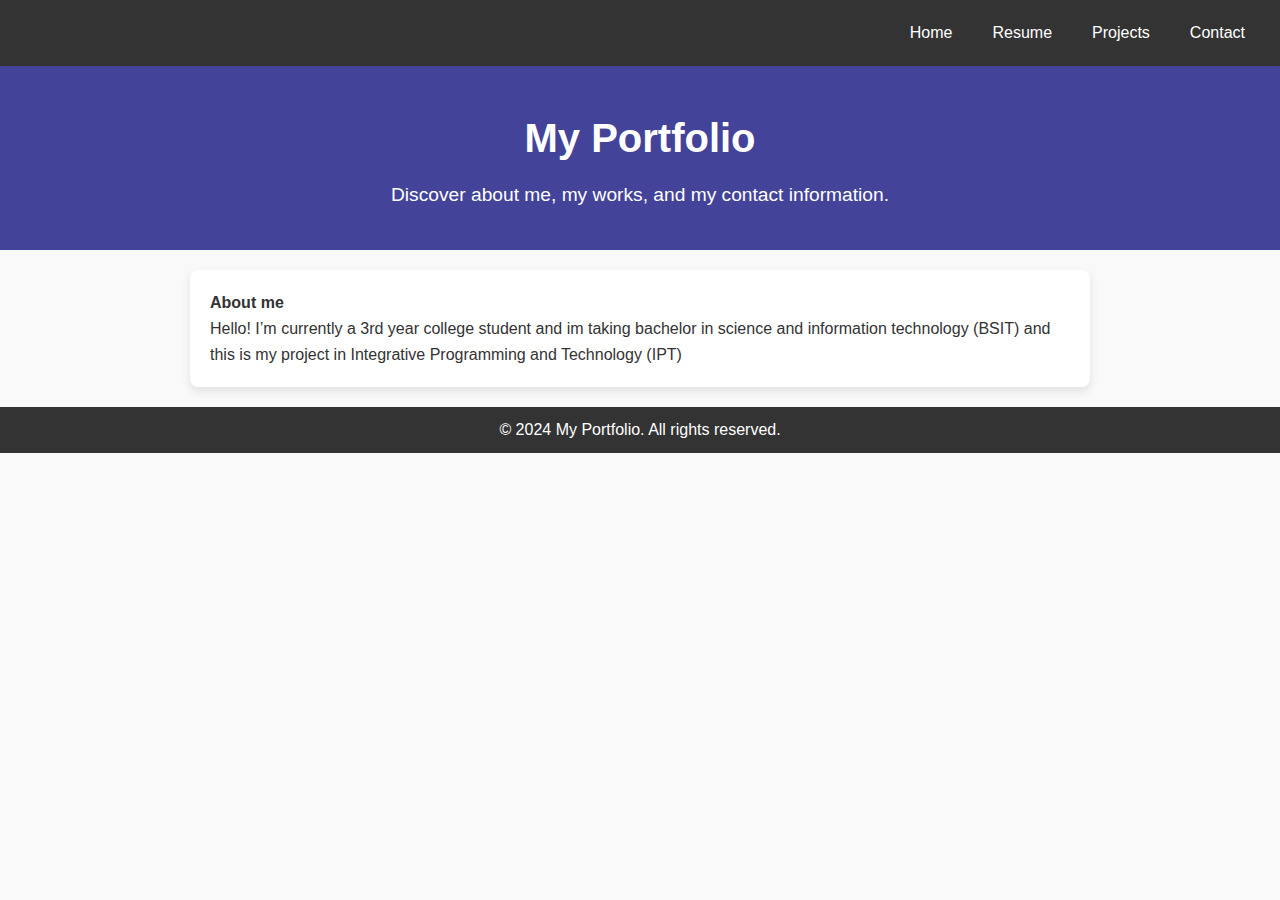
<file: docs/index.html>
<!DOCTYPE html>
<html lang="en">
<head>
    <meta charset="UTF-8">
    <meta name="viewport" content="width=device-width, initial-scale=1.0">
    <title>Home - My Website</title>
    <link rel="stylesheet" href="css/Home.css">
</head>
<body>
    <div class="navbar">
        <div class="brand">My Portfolio</div>
        <div class="nav-links">
            <a href="html/Home.html">Home</a>
            <a href="html/Resume.html">Resume</a>
            <a href="html/Project.html">Projects</a>
            <a href="html/contact.html">Contact</a>
        </div>
    </div>
    
    <div class="header">
        <h1>My Portfolio</h1>
        <p>Discover about me, my works, and my contact information.</p>
    </div>

    <div class="container">
        <p><b>About me</b></p>
        <p>Hello! I’m currently a 3rd year college student and im taking bachelor in science and information technology (BSIT) and this is my project in Integrative Programming and Technology (IPT)</p>
    </div>

    <footer>
        <p>&copy; 2024 My Portfolio. All rights reserved.</p>
    </footer>
</body>
</html>
</file>
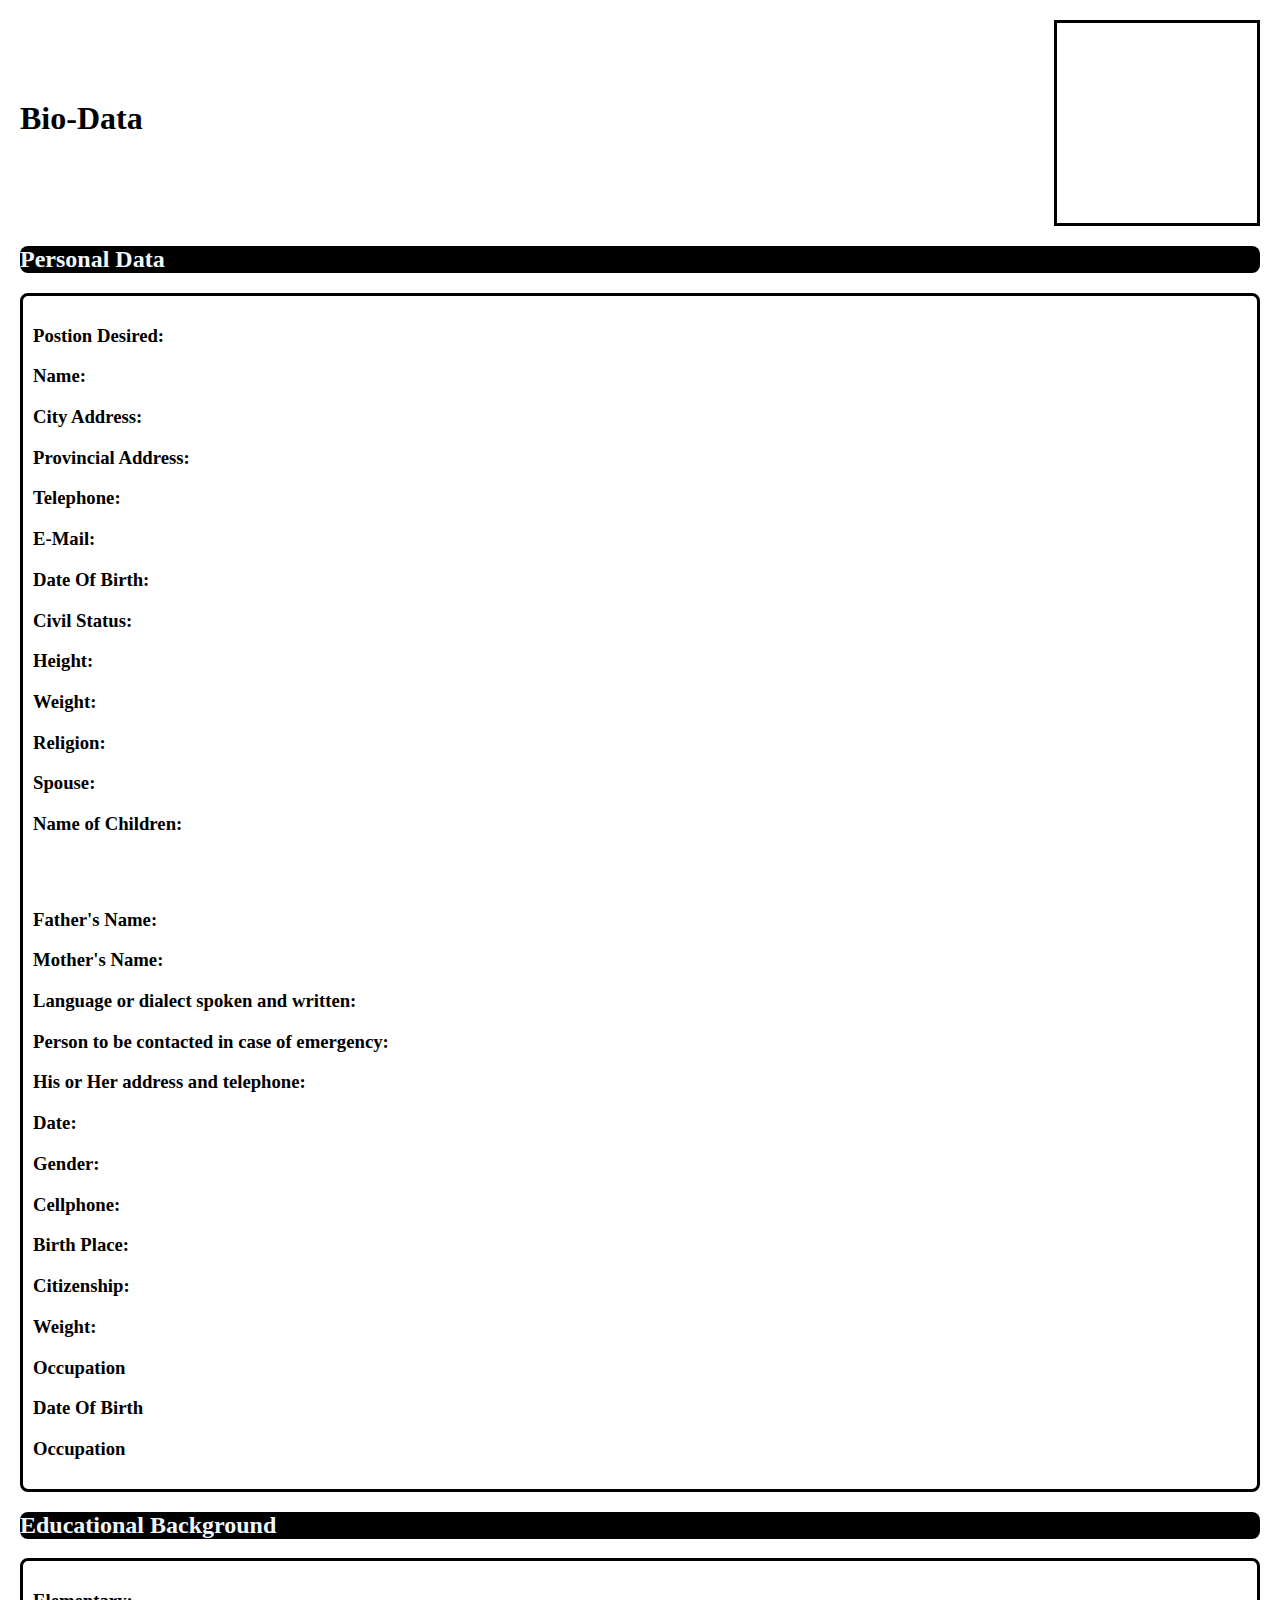
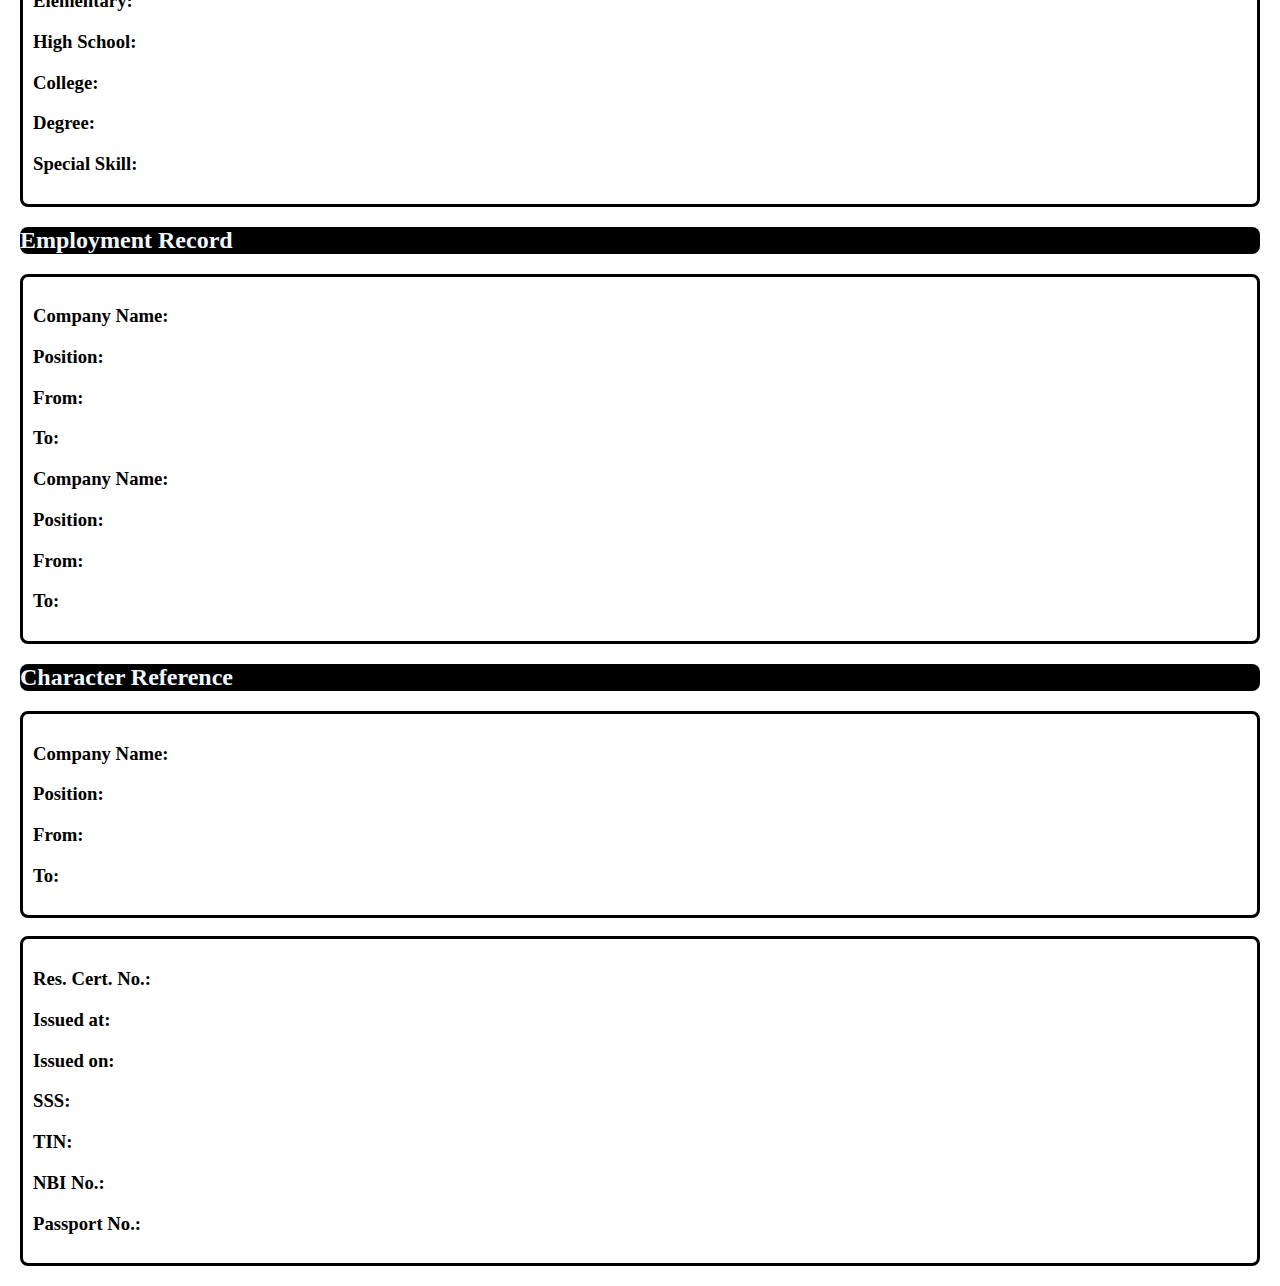
<file: docs/html/biodata.html>
<!DOCTYPE html>
<html lang="en">
<head>
    <meta charset="UTF-8">
    <meta name="viewport" content="width=device-width, initial-scale=1.0">
    <title>Bio-Data Form</title>
    <link rel="stylesheet" href="../css/biodata.css">
<style>

body{
    margin: 20px;
}
.head{
    display: flex;
    align-items: center;
    justify-content: space-around;
}
.pic{
    border: solid;
    height: 200px;
    width: 200px;
    margin-left: auto;
}
h1{
    text-align: cneter;
    margin-bottom: 30px;
    front-radius: 8px;
}
h2{
    color: aliceblue;
    background-color: black;
    border-radius: 8px;
}
form{
    padding: 10px;
    border: solid;
    border-radius: 8px;
}
.right{
    grid-area: right;
}
.left{
    grid-left: left;
}
</style>
</head>
<body>
 <div class= 'head'>
 
 <h1>Bio-Data</h1>
 
 <div class='pic'></div>

 </div>
 
 <h2>Personal Data</h2>

  <form>
  
   <div class= 'left'>
    <h3>Postion Desired:<h3>
    <h3>Name:</h3>
    <h3>City Address:</h3>
    <h3>Provincial Address:</h3>
    <h3>Telephone:</h3>
    <h3>E-Mail:</h3>
    <h3>Date Of Birth:</h3>
    <h3>Civil Status:</h3>
    <h3>Height:</h3>
    <h3>Weight:</h3>
    <h3>Religion:</h3>
    <h3>Spouse:</h3>
    <h3>Name of Children:</h3>
    <br>
    <br>
    <h3>Father's Name:</h3>
    <h3>Mother's Name:</h3>
    <h3>Language or dialect spoken and written:</h3>
    <h3>Person to be contacted in case of emergency:</h3>
    <h3>His or Her address and telephone:</h3>
    </div>
    
   <div class= 'right'>
     
   <h3>Date:</h3>
   <h3>Gender:</h3>
   <h3>Cellphone:</h3>
   <h3>Birth Place:</h3>
   <h3>Citizenship:</h3>
   <h3>Weight:</h3>
   <h3>Occupation</h3>
   <h3>Date Of Birth</h3>
   <h3>Occupation</h3>
   
   </div>
   
  </form>
    
  <h2>Educational Background</h2>
  
  <form>
    
    <h3>Elementary:<h3>
    <h3>High School:</h3>
    <h3>College:</h3>
    <h3>Degree:</h3>
    <h3>Special Skill:</h3>
    
  </form>
  
  <h2> Employment Record </h2>
  
  <form>
  
    <h3>Company Name:</h3>
    <h3>Position:</h3>
    <h3>From:</h3>
    <h3>To:</h3>
    <h3>Company Name:</h3>
    <h3>Position:</h3>
    <h3>From:</h3>
    <h3>To:</h3>
    
  </form>
  
  <h2>Character Reference </h2>
  
  <form>
  
    <h3>Company Name:</h3>
    <h3>Position:</h3>
    <h3>From:</h3>
    <h3>To:</h3>
    
  </form>
  
  <br>
  
  <form>
  
    <h3>Res. Cert. No.:</h3>
    <h3>Issued at:</h3>
    <h3>Issued on:</h3>
    <h3>SSS:</h3>
    <h3>TIN:</h3>
    <h3>NBI No.:</h3>
    <h3>Passport No.:</h3>
  
  </form>
    
</body>
</html>
</file>
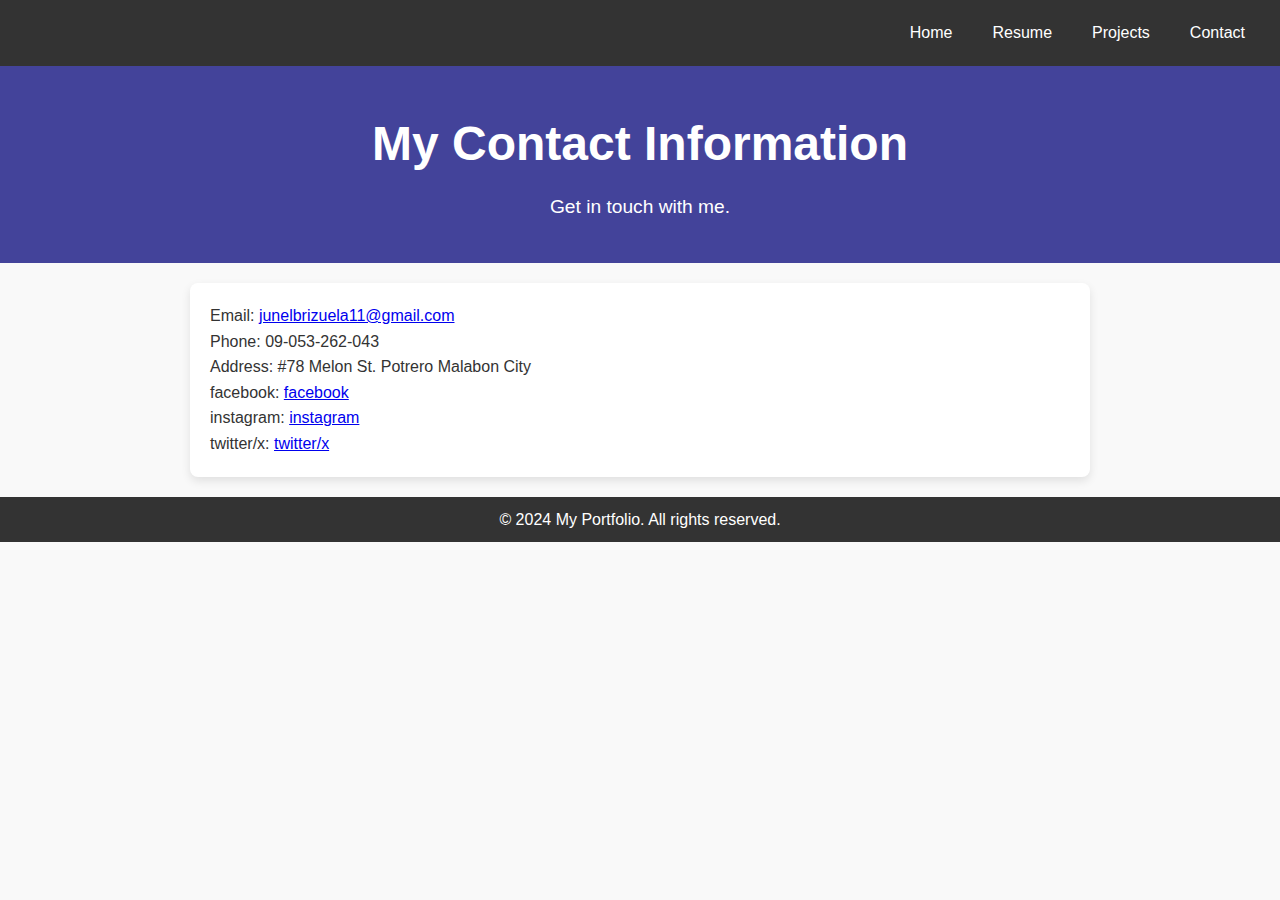
<file: docs/html/contact.html>
<!DOCTYPE html>
<html lang="en">
<head>
    <meta charset="UTF-8">
    <meta name="viewport" content="width=device-width, initial-scale=1.0">
    <title>Contact - My Portfolio</title>
    <link rel="stylesheet" href="../css/Contact.css">
</head>
<body>
    <div class="navbar">
        <div class="brand">My Portfolio</div>
        <div class="nav-links">
            <a href="Home.html">Home</a>
            <a href="Resume.html">Resume</a>
            <a href="Project.html">Projects</a>
            <a href="contact.html">Contact</a>
        </div>
    </div>
    
    <div class="header">
        <h1>My Contact Information</h1>
        <p>Get in touch with me.</p>
    </div>

    <div class="container">
        <p>Email: <a href="#">junelbrizuela11@gmail.com</a></p>
        <p>Phone: 09-053-262-043</p>
        <p>Address: #78 Melon St. Potrero Malabon City</p>
        <p>facebook: <a href="https://www.facebook.com/junelbrizuela04?mibextid=ZbWKwL">facebook</a></p>
        <p>instagram: <a href="#">instagram</a></p>
        <p>twitter/x: <a href="#">twitter/x</a></p>
    </div>

    <footer>
        <p>&copy; 2024 My Portfolio. All rights reserved.</p>
    </footer>
</body>
</html>
</file>
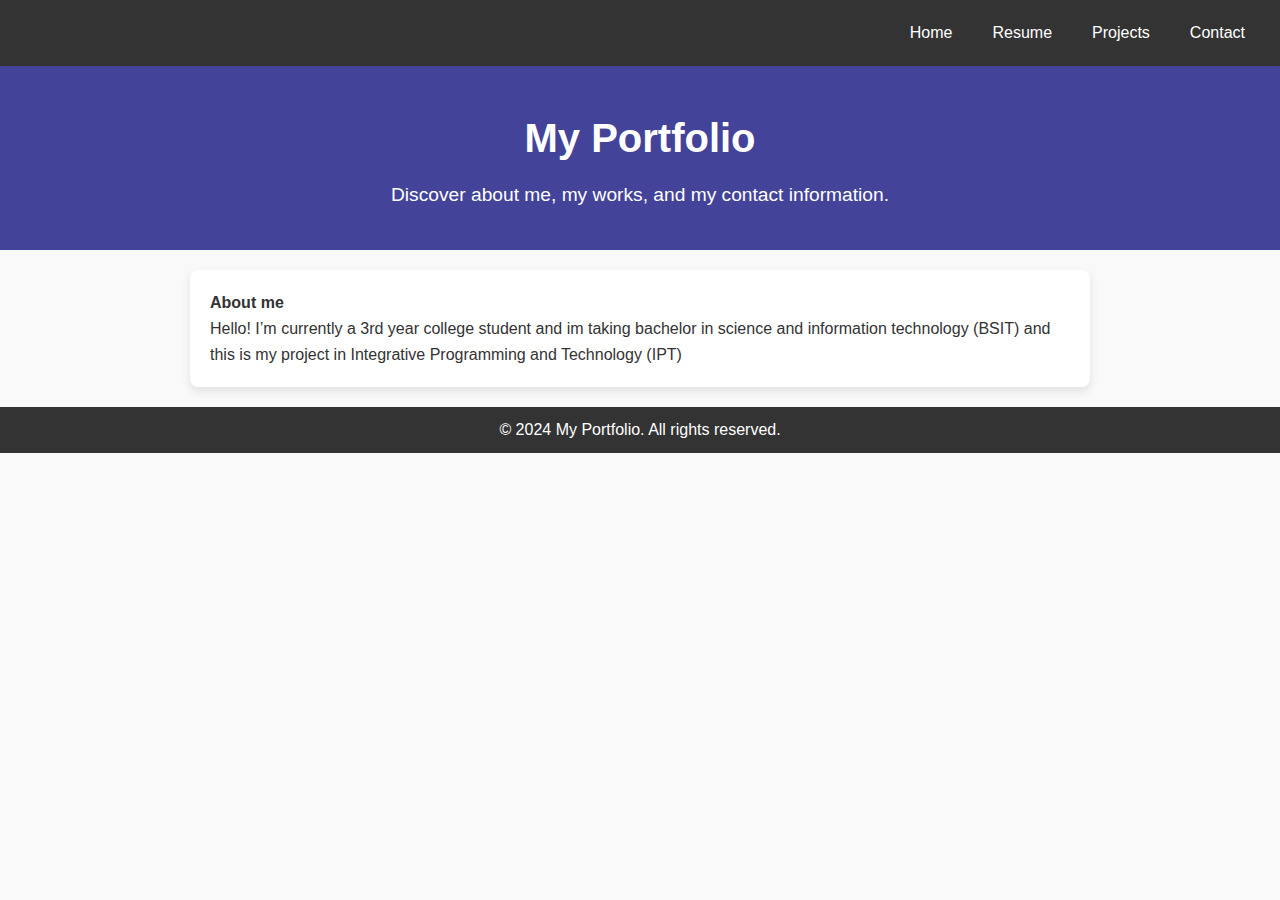
<file: docs/html/Home.html>
<!DOCTYPE html>
<html lang="en">
<head>
    <meta charset="UTF-8">
    <meta name="viewport" content="width=device-width, initial-scale=1.0">
    <title>Home - My Website</title>
    <link rel="stylesheet" href="../css/Home.css">
</head>
<body>
    <div class="navbar">
        <div class="brand">My Portfolio</div>
        <div class="nav-links">
            <a href="index.html">Home</a>
            <a href="Resume.html">Resume</a>
            <a href="Project.html">Projects</a>
            <a href="contact.html">Contact</a>
        </div>
    </div>
    
    <div class="header">
        <h1>My Portfolio</h1>
        <p>Discover about me, my works, and my contact information.</p>
    </div>

    <div class="container">
        <p><b>About me</b></p>
        <p>Hello! I’m currently a 3rd year college student and im taking bachelor in science and information technology (BSIT) and this is my project in Integrative Programming and Technology (IPT)</p>
    </div>

    <footer>
        <p>&copy; 2024 My Portfolio. All rights reserved.</p>
    </footer>
</body>
</html>
</file>
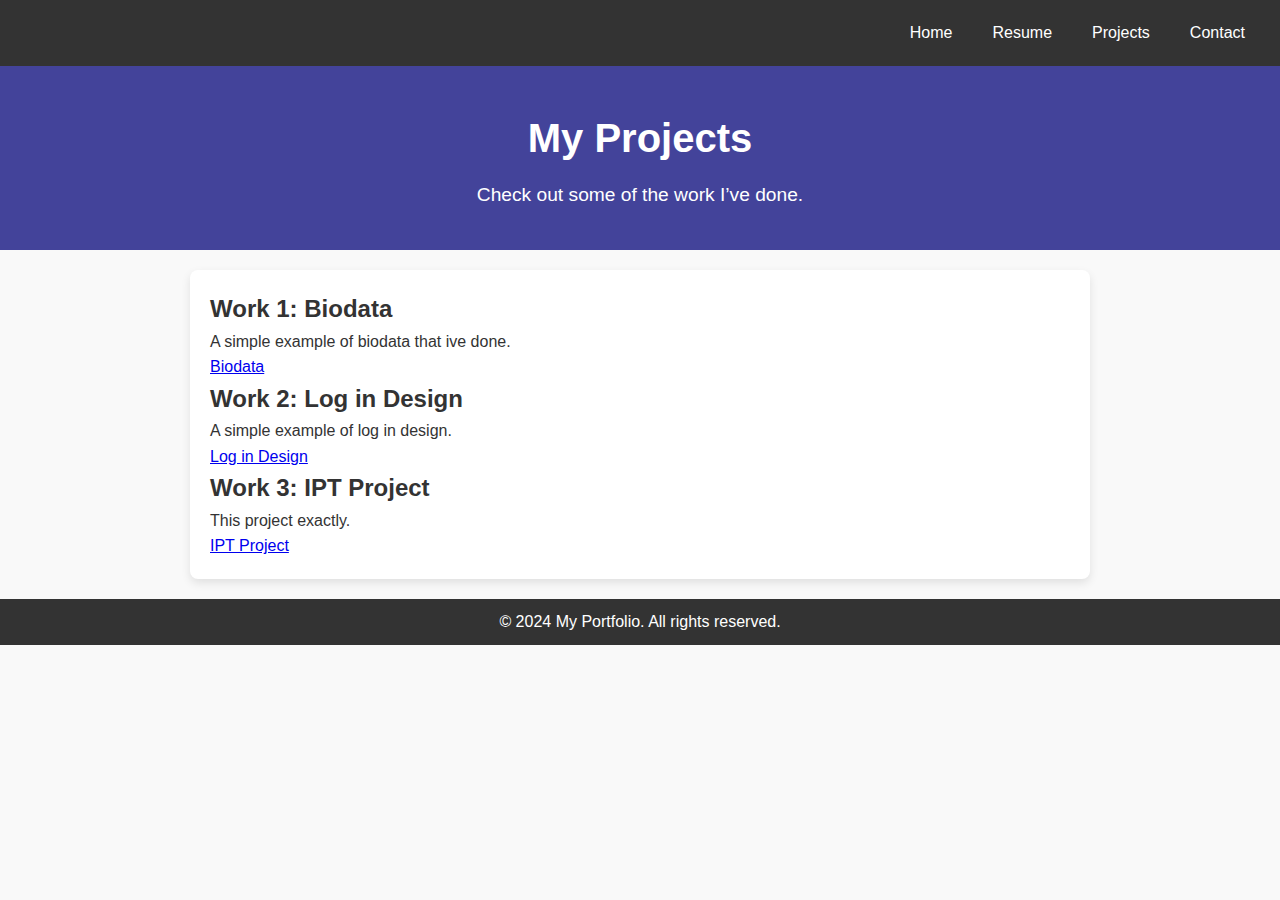
<file: docs/html/Project.html>
<!DOCTYPE html>
<html lang="en">
<head>
    <meta charset="UTF-8">
    <meta name="viewport" content="width=device-width, initial-scale=1.0">
    <title>Projects - My Portfolio</title>
    <link rel="stylesheet" href="../css/Project.css">
</head>
<body>
    <div class="navbar">
        <div class="brand">My Portfolio</div>
        <div class="nav-links">
            <a href="Home.html">Home</a>
            <a href="Resume.html">Resume</a>
            <a href="Project.html">Projects</a>
            <a href="contact.html">Contact</a>
        </div>
    </div>
    
    <div class="header">
        <h1>My Projects</h1>
        <p>Check out some of the work I’ve done.</p>
    </div>

    <div class="container">
        <h2>Work 1: Biodata</h2>
        <p>A simple example of biodata that ive done.</p>
        <a href="biodata.html">Biodata</a>
        <h2>Work 2: Log in Design</h2>
        <p>A simple example of log in design.</p>
        <a href="work2.html">Log in Design</a>
        <h2>Work 3: IPT Project</h2>
        <p>This project exactly.</p>
        <a href="home.html">IPT Project</a>
    </div>

    <footer>
        <p>&copy; 2024 My Portfolio. All rights reserved.</p>
    </footer>
</body>
</html>
</file>
<file: docs/css/Home.css>
/* General Styling */
* {
    margin: 0;
    padding: 0;
    box-sizing: border-box;
}

body {
    font-family: Arial, sans-serif;
    line-height: 1.6;
    color: #333;
    background-color: #f9f9f9;
    padding: 0;
    margin: 0;
}

/* Navigation Bar */
.navbar {
    background-color: #333;
    padding: 10px 20px;
    display: flex;
    justify-content: space-between;
    align-items: center;
}

.navbar a {
    text-decoration: none;
    color: #fff;
    padding: 10px 15px;
    transition: background 0.3s;
}

.navbar a:hover {
    background-color: #575757;
    border-radius: 5px;
}

.navbar .brand {
    font-size: 20px;
    font-weight: bold;
}

.nav-links {
    display: flex;
    gap: 10px;
}

/* Page Header */
.header {
    background-color: #007B;
    color: white;
    text-align: center;
    padding: 40px 20px;
}

.header h1 {
    font-size: 2.5rem;
}

.header p {
    margin-top: 10px;
    font-size: 1.2rem;
}
.container {
    max-width: 900px;
    margin: 20px auto;
    padding: 20px;
    background: white;
    border-radius: 8px;
    box-shadow: 0 4px 10px rgba(0, 0, 0, 0.1);
}
footer {
    background-color: #333;
    color: white;
    text-align: center;
    padding: 10px 0;
}
</file>
<file: docs/css/biodata.css>
body{
    margin: 20px;
}
h1{
    text-align: cneter;
    margin-bottom: 30px;
    front-radius: 8px;
}
h2{
    color: aliceblue;
    background-color: black;
    border-radius: 8px;
}
</file>
<file: docs/css/Contact.css>
* {
    margin: 0;
    padding: 0;
    box-sizing: border-box;
}

body {
    font-family: Arial, sans-serif;
    line-height: 1.6;
    color: #333;
    background-color: #f9f9f9;
    padding: 0;
    margin: 0;
}
.navbar {
    background-color: #333;
    padding: 10px 20px;
    display: flex;
    justify-content: space-between;
    align-items: center;
}

.navbar a {
    text-decoration: none;
    color: #fff;
    padding: 10px 15px;
    transition: background 0.3s;
}

.navbar a:hover {
    background-color: #575757;
    border-radius: 5px;
}

.navbar .brand {
    font-size: 20px;
    font-weight: bold;
}

.nav-links {
    display: flex;
    gap: 10px;
}
.header {
    background-color: #007B;
    color: white;
    text-align: center;
    padding: 40px 20px;
}

.header h1 {
    font-size: 3.0rem;
}

.header p {
    margin-top: 10px;
    font-size: 1.2rem;
}
.container {
    max-width: 900px;
    margin: 20px auto;
    padding: 20px;
    background: white;
    border-radius: 8px;
    box-shadow: 0 4px 10px rgba(0, 0, 0, 0.1);
}
footer {
    background-color: #333;
    color: white;
    text-align: center;
    padding: 10px 0;
}
</file>
<file: docs/css/Project.css>
/* General Styling */
* {
    margin: 0;
    padding: 0;
    box-sizing: border-box;
}

body {
    font-family: Arial, sans-serif;
    line-height: 1.6;
    color: #333;
    background-color: #f9f9f9;
    padding: 0;
    margin: 0;
}

/* Navigation Bar */
.navbar {
    background-color: #333;
    padding: 10px 20px;
    display: flex;
    justify-content: space-between;
    align-items: center;
}

.navbar a {
    text-decoration: none;
    color: #fff;
    padding: 10px 15px;
    transition: background 0.3s;
}

.navbar a:hover {
    background-color: #575757;
    border-radius: 5px;
}

.navbar .brand {
    font-size: 20px;
    font-weight: bold;
}

.nav-links {
    display: flex;
    gap: 10px;
}

/* Page Header */
.header {
    background-color: #007B;
    color: white;
    text-align: center;
    padding: 40px 20px;
}

.header h1 {
    font-size: 2.5rem;
}

.header p {
    margin-top: 10px;
    font-size: 1.2rem;
}
.container {
    max-width: 900px;
    margin: 20px auto;
    padding: 20px;
    background: white;
    border-radius: 8px;
    box-shadow: 0 4px 10px rgba(0, 0, 0, 0.1);
}
footer {
    background-color: #333;
    color: white;
    text-align: center;
    padding: 10px 0;
}
</file>
